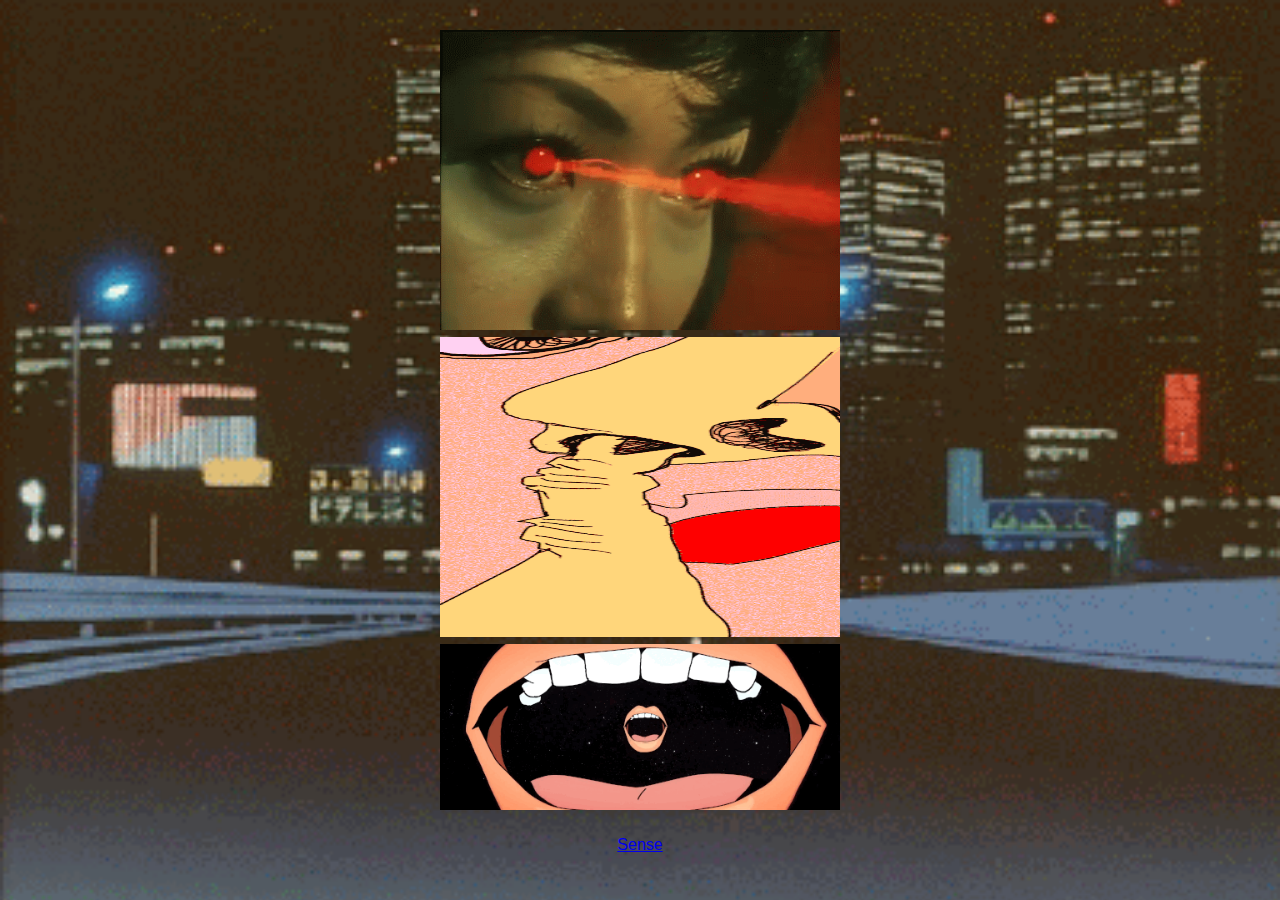
<file: firstpage.html>
<!DOCTYPE html>
<html>

<head>
  <meta charset="utf-8">
  <title>Makes Sense</title> <!-- put your net art project title here -->
  <link rel="stylesheet" type="text/css" href="main.css">
  <style>
    body {
      background-image: url("images/tokyonight.gif");
      background-size: cover;
      background-repeat: no-repeat;
      height: 100%;
    }
  </style>

</head>
<body>
  <a href="pagetwo.html"><img src="images/lasers.gif" alt="eyeball" width="400" height"100"></a>
  <br>
  <a href="pagethree.html"><img src="images/giphynose.gif" alt="nose" width="400" height="300"></a>
  <br>
  <a href="pagefour.html"><img src="images/mouthgiph.gif" alt="nose" width="400" height"600"></a>
  <br>
  <p><a href="index.html" <h1>Sense</h1></a></p>
</body>

</html>
</file>
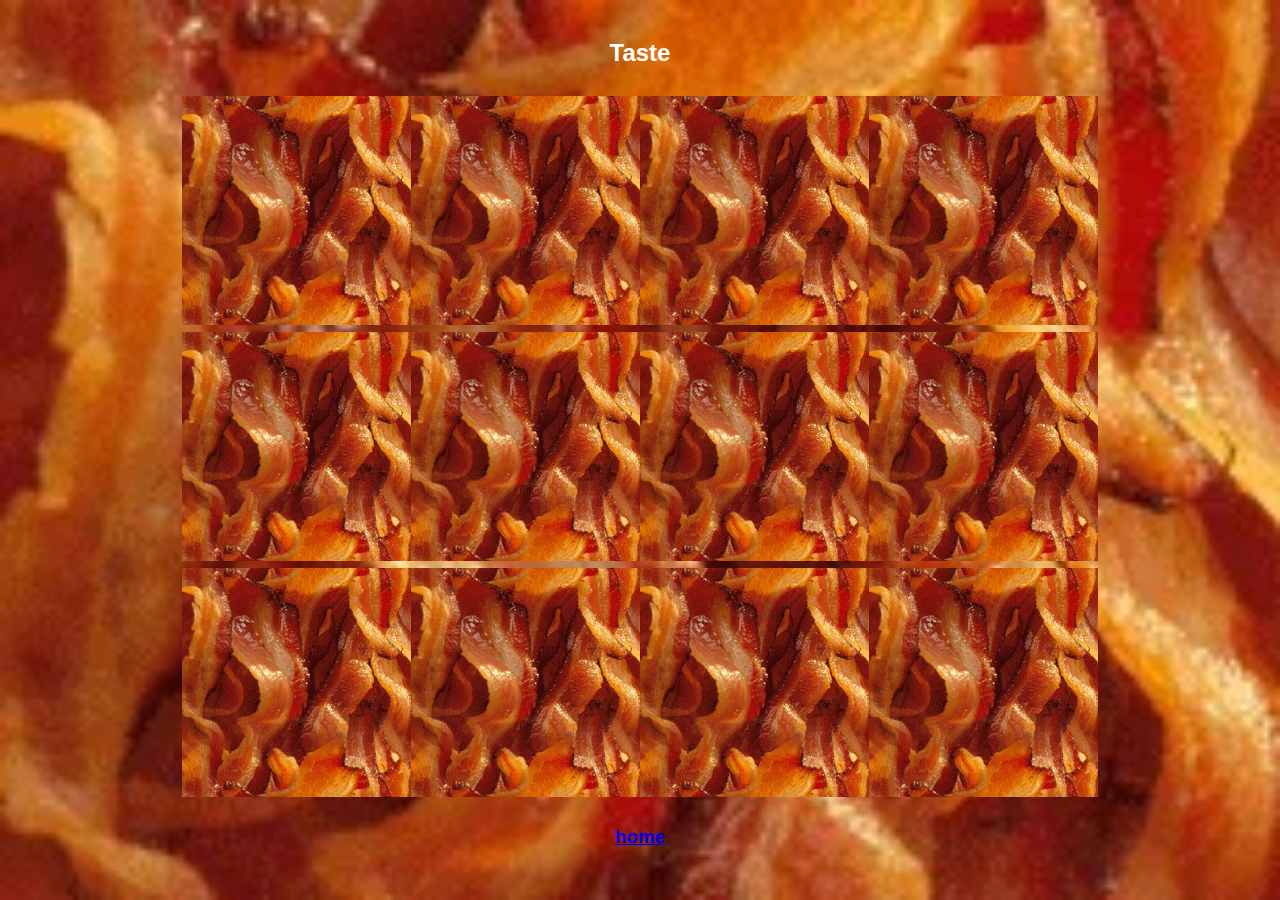
<file: pagefour.html>
<!DOCTYPE html>
<html>

<head>
  <meta charset="utf-8">
  <title>Makes Sense</title> <!-- put your net art project title here -->
  <link rel="stylesheet" type="text/css" href="main.css">
  <style>
    body {
      background-image: url("images/giphy.webp");
      background-size: cover;
      background-repeat: no-repeat;
      height: 100%;
    }
  </style>
</head>

<body>
  <h2>Taste</h2>
  <p><img src="images/giphy.webp"><img src="images/giphy.webp"><img src="images/giphy.webp"><img src="images/giphy.webp">
    <img src="images/giphy.webp"><img src="images/giphy.webp"><img src="images/giphy.webp"><img src="images/giphy.webp">
    <img src="images/giphy.webp"><img src="images/giphy.webp"><img src="images/giphy.webp"><img src="images/giphy.webp"></p>
  <h3><a href="firstpage.html">home</a></h3>
</body>

</html>
</file>
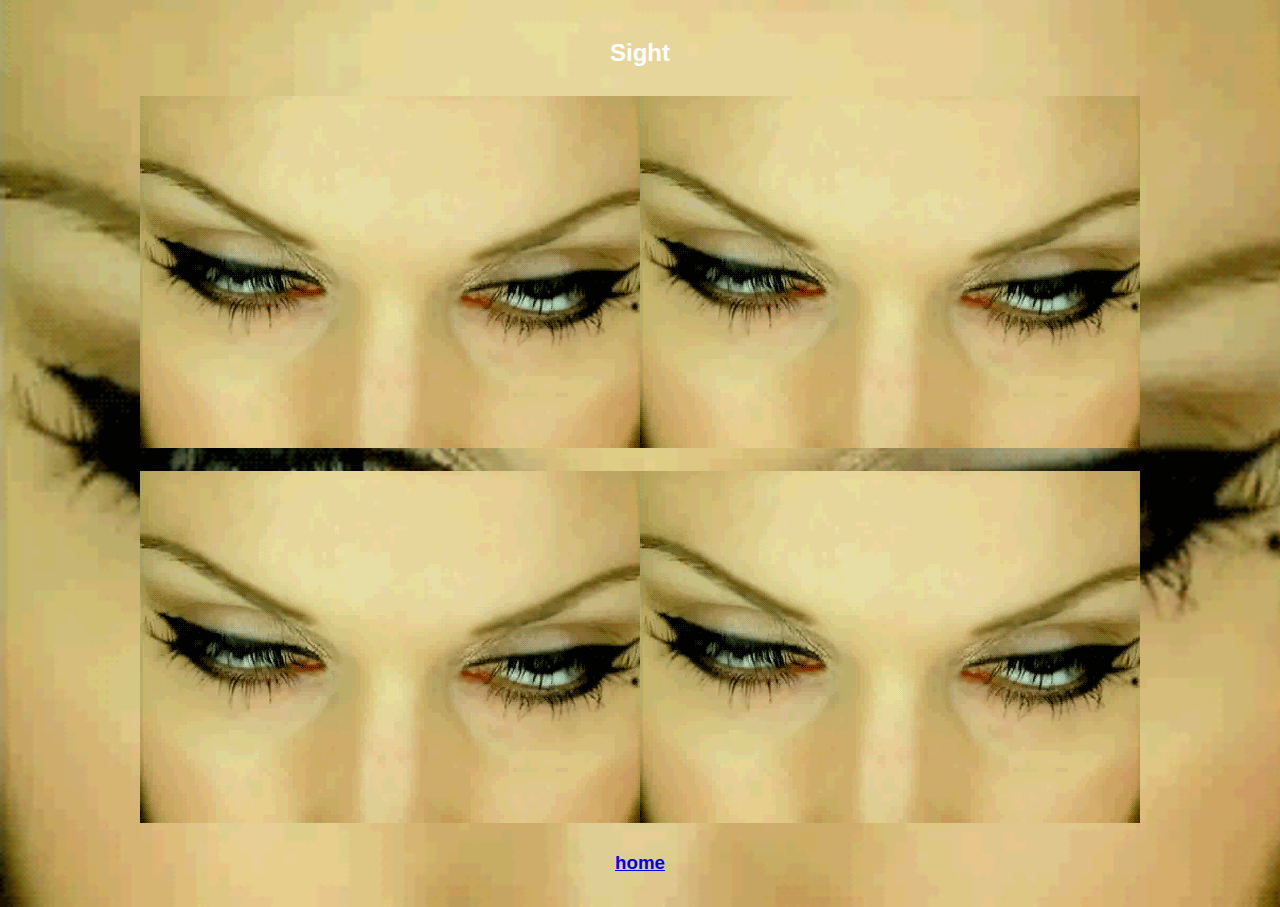
<file: pagetwo.html>
<!DOCTYPE html>
<html>

<head>
  <meta charset="utf-8">
  <title>Make Sense</title> <!-- put your net art project title here -->
  <link rel="stylesheet" type="text/css" href="main.css">
  <style>
  body {
    background-image: url("images/giphy.gif");
    background-size: cover;
    background-repeat: repeat;
    height: 75%;
  }
</style>
</head>


<body>
    <h2>Sight</h2>
  <p><img src="images/giphy.gif"><img src="images/giphy.gif"></p>
  <p><img src="images/giphy.gif"><img src="images/giphy.gif"></p>

  <h3><a href="firstpage.html">home</a></h3>
</body>


</html>
</file>
<file: main.css>
body {
  margin: 30px auto;
  max-width: 1000px;
  font-family: 'Arial', cursive;
  line-height: 1.5;
  padding: 0px 0px;
  text-align: center;
}

h1 {
  color: white;
  padding: 0px 0px 0px 0px;
  font-size: 25px;
}

h2 {
  color: white;
  padding: 5px 0px 5px 0px;
}
}

a {
  color: #69CBBB;
  text-decoration: none;
}

body {
  background-color: black;
}

/* visited link */
a:visited {
  color: black;
}

/* mouse over link */
a:hover {
  color: hotpink;
}

.center {
  margin: auto;
  width: 40%;
  border: 5px solid coral;
  padding: 5px;
}

/* Top right text */
.top-right {
  position: absolute;
  top: 8px;
  right: 16px;
}

.grabbing {
  cursor: grabbing;
}
</file>
